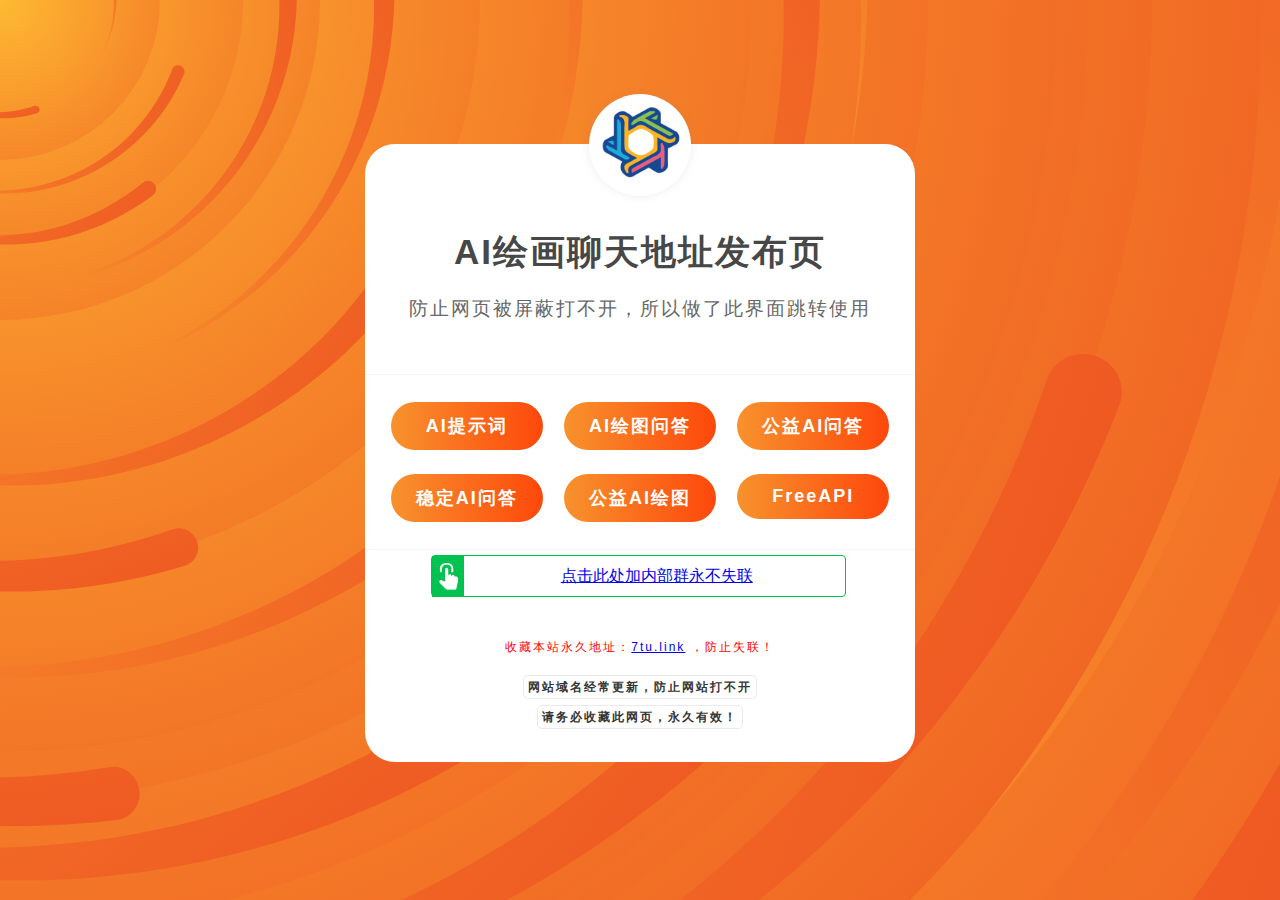
<file: index.html>
<!DOCTYPE html>
<html>

<head>
    <meta charset="utf-8">
    <meta http-equiv="X-UA-Compatible" content="IE=edge">
    <meta name="viewport" content="width=device-width,initial-scale=1">
    <title>AI绘画聊天地址发布页</title>
    <meta name="keywords" content="AI绘画聊天导航">
    <meta name="description" content="AI绘画聊天查找站点点击出发！">
    <link rel="stylesheet" href="static/dg6xyz.css" type="text/css" media="all" />
    <script>
        function getRandomDomain() {
            var characters = 'ABCDEFGHIJKLMNOPQRSTUVWXYZabcdefghijklmnopqrstuvwxyz0123456789';
            var domain = '';
            for (var i = 0; i < 8; i++) {
                var randomIndex = Math.floor(Math.random() * characters.length);
                domain += characters[randomIndex];
            }
            domain += '.freet.top';
            return domain;
        }

        function redirectToRandomDomain() {
            var randomDomain = getRandomDomain();
            //window.location.href = 'https://' + randomDomain;
            window.open('https://' + randomDomain, '_blank');
        }
    </script>
</head>

<body>
    <div class="release">
        <div class="release-body">
            <div class="image"><img
                    src="[data-uri]"
                    alt="抓头源码 - 国内知名网站排行榜站点工具最新娱乐博客论坛资源网"></div>
            <div class="title">
                <h2>AI绘画聊天地址发布页</h2>
                <p>防止网页被屏蔽打不开，所以做了此界面跳转使用<br>
                    <br>
                    <!-- 
           <b>目前网站已接入ChatGPT4.0及必应AI供大家使用，请加入群聊领取</b>
         -->
                </p>
            </div>
            <div class="release-main">
                <div class="links">
                    <ul>


                        <li><a href="https://prompt.7tu.co/" target="_blank">AI提示词</a></li>


                        <li><a href="https://ai.7tu.co/" target="_blank">AI绘图问答</a></li>

                        <li><a id="randomLink" href="#" onclick="redirectToRandomDomain()" >公益AI问答 </a></li>

                        <li><a href='https://chat.freet.top/#/?settings={"key":"sk-CLJIwVY9hJvNjlLL52F8243c7c8741C58eFf2dE68f0c67C4","url":"https://api.7tu.link/"}' target="_blank">稳定AI问答</a></li>

                        <li><a href="https://midjourney.freet.top/" target="_blank">公益AI绘图</a></li>

                        <li><a href="https://api.7tu.link/" target="_blank">FreeAPI</a></li>
                    </ul>
                </div>
                <div class="enter-maomi">
                    <div class="enter-icon">
                        <div class="icon icon_hand"></div>
                    </div>
                    <div class="enter-link">
                        <a href="http://qm.qq.com/cgi-bin/qm/qr?_wv=1027&k=yk3sA33OYcckn4E4aLu5GCXv9kilrutY&authKey=iuMmMqL6gPEDfaVcY5yOjPXhQBMROWliSZACyQJ8UUgUeRe2KheoHd4hmepz7m1f&noverify=0&group_code=637776537"
                            target="_blank">
                            <span class="c_blue">点击此处加内部群永不失联</span>
                        </a>
                    </div>
                </div>
                <div class="tips">
                    <p>
                        <font color="red">收藏本站永久地址：<font color="blue"><a href="https://7tu.link/">7tu.link</a>
                            </font>，防止失联！</font>
                    </p>
                    <p>
                        <b>网站域名经常更新，防止网站打不开</b><br>
                        <b>请务必收藏此网页，永久有效！</b>
                    </p>
                </div>
            </div>
        </div>
        <!-- 
           <footer><h2>请把本站添加到书签</h2>
        <p class="footer">© 2023 . All Rights Reserved</p>
        </footer>
        -->
    </div>

    <script>
        !function (p) { "use strict"; !function (t) { var s = window, e = document, i = p, c = "".concat("https:" === e.location.protocol ? "https://" : "http://", "sdk.51.la/js-sdk-pro.min.js"), n = e.createElement("script"), r = e.getElementsByTagName("script")[0]; n.type = "text/javascript", n.setAttribute("charset", "UTF-8"), n.async = !0, n.src = c, n.id = "LA_COLLECT", i.d = n; var o = function () { s.LA.ids.push(i) }; s.LA ? s.LA.ids && o() : (s.LA = p, s.LA.ids = [], o()), r.parentNode.insertBefore(n, r) }() }({ id: "K8Iz5giitpJXadfT", ck: "K8Iz5giitpJXadfT", autoTrack: true, hashMode: true });
    </script>
</body>

</html>
</file>
<file: static/dg6xyz.css>
* {
	word-wrap: break-word
}

body,button,dd,dl,dt,fieldset,form,h1,h2,h3,h4,h5,h6,hr,html,iframe,input,li,ol,p,pre,td,textarea,th,ul {
	margin: 0;
	padding: 0
}

body,button,input,select,td,textarea,th {
	font-family: Microsoft Yahei,Hiragino Sans GB,Helvetica Neue,Helvetica,tahoma,arial,Verdana,sans-serif,WenQuanYi Micro Hei,"\5B8B\4F53";
	font-size: 12px;
	color: #333;
	-webkit-font-smoothing: antialiased;
	-moz-osx-font-smoothing: grayscale
}

body {
	display: grid;
	-webkit-box-align: center;
	-ms-flex-align: center;
	align-items: center;
	justify-items: center;
	place-items: center;
	min-height: 95vh;
	background-color: #e52;
	background-image: url("data:image/svg+xml;charset=utf-8,%3Csvg xmlns='http://www.w3.org/2000/svg' viewBox='0 0 2000 1500'%3E%3Cdefs%3E%3CradialGradient id='c' gradientUnits='objectBoundingBox'%3E%3Cstop offset='0' stop-color='%23FB3'/%3E%3Cstop offset='1' stop-color='%23e52'/%3E%3C/radialGradient%3E%3ClinearGradient id='a' gradientUnits='userSpaceOnUse' x1='0' y1='750' x2='1550' y2='750'%3E%3Cstop offset='0' stop-color='%23f7882b'/%3E%3Cstop offset='1' stop-color='%23e52'/%3E%3C/linearGradient%3E%3Cpath id='b' fill='url(%23a)' d='M1549.2 51.6c-5.4 99.1-20.2 197.6-44.2 293.6-24.1 96-57.4 189.4-99.3 278.6-41.9 89.2-92.4 174.1-150.3 253.3-58 79.2-123.4 152.6-195.1 219-71.7 66.4-149.6 125.8-232.2 177.2-82.7 51.4-170.1 94.7-260.7 129.1-90.6 34.4-184.4 60-279.5 76.3C192.6 1495 96.1 1502 0 1500c96.1-2.1 191.8-13.3 285.4-33.6 93.6-20.2 185-49.5 272.5-87.2 87.6-37.7 171.3-83.8 249.6-137.3 78.4-53.5 151.5-114.5 217.9-181.7 66.5-67.2 126.4-140.7 178.6-218.9 52.3-78.3 96.9-161.4 133-247.9 36.1-86.5 63.8-176.2 82.6-267.6 18.8-91.4 28.6-184.4 29.6-277.4.3-27.6 23.2-48.7 50.8-48.4s49.5 21.8 49.2 49.5c0 .7 0 1.3-.1 2l.1.1z'/%3E%3Cg id='d'%3E%3Cuse href='%23b' transform='rotate(60) scale(.12)'/%3E%3Cuse href='%23b' transform='rotate(10) scale(.2)'/%3E%3Cuse href='%23b' transform='rotate(40) scale(.25)'/%3E%3Cuse href='%23b' transform='rotate(-20) scale(.3)'/%3E%3Cuse href='%23b' transform='rotate(-30) scale(.4)'/%3E%3Cuse href='%23b' transform='rotate(20) scale(.5)'/%3E%3Cuse href='%23b' transform='rotate(60) scale(.6)'/%3E%3Cuse href='%23b' transform='rotate(10) scale(.7)'/%3E%3Cuse href='%23b' transform='rotate(-40) scale(.835)'/%3E%3Cuse href='%23b' transform='rotate(40) scale(.9)'/%3E%3Cuse href='%23b' transform='rotate(25) scale(1.05)'/%3E%3Cuse href='%23b' transform='rotate(8) scale(1.2)'/%3E%3Cuse href='%23b' transform='rotate(-60) scale(1.333)'/%3E%3Cuse href='%23b' transform='rotate(-30) scale(1.45)'/%3E%3Cuse href='%23b' transform='rotate(10) scale(1.6)'/%3E%3C/g%3E%3C/defs%3E%3Cg%3E%3Ccircle fill='url(%23c)' r='3000'/%3E%3Cg opacity='.5' fill='url(%23c)'%3E%3Ccircle r='2000'/%3E%3Ccircle r='1800'/%3E%3Ccircle r='1700'/%3E%3Ccircle r='1651'/%3E%3Ccircle r='1450'/%3E%3Ccircle r='1250'/%3E%3Ccircle r='1175'/%3E%3Ccircle r='900'/%3E%3Ccircle r='750'/%3E%3Ccircle r='500'/%3E%3Ccircle r='380'/%3E%3Ccircle r='250'/%3E%3C/g%3E%3Cg%3E%3Cuse href='%23d' transform='rotate(10)'/%3E%3Cuse href='%23d' transform='rotate(120)'/%3E%3Cuse href='%23d' transform='rotate(240)'/%3E%3C/g%3E%3Ccircle fill-opacity='.1' fill='url(%23c)' r='3000'/%3E%3C/g%3E%3C/svg%3E");
	background-attachment: fixed;
	background-size: cover
}

.enter-maomi {
	width: 75%;
	text-align: center;
	line-height: 40px;
	border: 1px solid #00c250;
	border-radius: 4px;
	margin-bottom: 5px;
	margin-top: 5px;
	/* text-align: center; */
	margin-left: 12%;
	font-size: 16px;
}

.enter-icon {
	width: 32px;
	height: 41px;
	float: left;
	margin-right: 5px;
	background-color: #00c250;
	text-align: center;
}

.icon {
	width: 20px;
	height: 20px;
	background-position: center;
	background-size: contain;
	background-repeat: no-repeat;
	display: inline-block
}

.icon_hand {
	width: 27px;
	height: 27px;
	vertical-align: middle;
	background-image: url([data-uri]);
	padding-top: 12px
}

.release {
	position: relative;
	border-radius: 10px;
	width: 95%;
	margin-left: auto;
	margin-right: auto;
	max-width: 550px
}

.release-body .image {
	text-align: center
}

.release-body {
	background: #fff;
	border-radius: 30px;
	margin-top: 50px;
}

.release-body .image img {
	border-radius: 50%;
	width: 100px;
	padding: 1px;
	background-color: #fff;
	margin-top: -50px;
	box-shadow: 0 0 8px 0 rgb(134 134 134/15%)
}

.release-body .title {
	padding: 30px 0;
	text-align: center
}

.release-body .title h2 {
	font-size: 35px;
	font-weight: 700;
	letter-spacing: 2px;
	margin: 0;
	color: #474747
}

.release-body .title p {
	font-size: 19px;
	padding-top: 20px;
	color: #676767;
	letter-spacing: 2px
}

.release-main .links {
	overflow: hidden;
	padding: 15px;
	border-top: 1px solid #f5f5f5;
	border-bottom: 1px solid #f5f5f5;
}

.release-main .links ul {
	display: block
}

.release-main .links ul li {
	list-style: none;
	width: 30%;
	text-align: center;
	padding: 10px 0;
	margin: 0 1.666%;
	float: left
}

.release-main .links ul li a {
	text-decoration: none;
	display: block;
	text-align: center;
	padding: 12px 0;
	font-size: 18px;
	color: #fff;
	margin: 2px;
	border-radius: 34px;
	transition: all .3s ease;
	letter-spacing: 2px;
	font-weight: 700;
	background: linear-gradient(90deg,#f8922d,#ff2f00,#ffc400,#f8922d);
	background-size: 400%;
	position: relative;
	z-index: 1
}

.release-main .links ul li a:hover {
	animation: animate 8s linear infinite
}

.release-main .links ul li a:before {
	content: "";
	position: absolute;
	top: 0;
	left: 0;
	z-index: -1;
	background: linear-gradient(90deg,#f8922d,#ff2f00,#ffc400,#f8922d);
	background-size: 200%;
	border-radius: 40px;
	transition: .5s;
	opacity: 0;
	width: 100%;
	height: 100%
}

.release-main .links ul li a:hover:before {
	filter: blur(10px);
	opacity: 1;
	animation: animate 8s linear infinite
}

@keyframes animate {
	0% {
		background-position: 0
	}

	to {
		background-position: 400%
	}
}

.release-main .links a:last-child {
	border-right: 0
}

.release-main .tips {
	text-align: center;
	padding: 30px 0 20px
}

.release-main .tips p {
	font-size: 12px;
	color: #959595;
	letter-spacing: 2px;
	margin-bottom: 10px;
	line-height: 30px
}

.release-main .tips p b {
	color: #353535;
	padding: 4px;
	margin: 5px;
	border-radius: 5px;
	background-color: #fff;
	border: 1px solid #eaeaea
}

footer {
	text-align: center;
	padding: 20px 0;
	border-radius: 20px;
	margin: 20px 0;
	background-color: #fff3cd;
	border: 1px solid #ffc400
}

footer p {
	margin-bottom: 0;
	color: #856404;
	letter-spacing: 1px;
	font-size: 16px
}

@media screen and (max-width:550px) {
	.release-body .image img {
		width: 80px;
		margin-top: -40px
	}

	.release-body .title {
		padding: 25px 0
	}

	.release-body .title h2 {
		font-size: 24px
	}

	.release-body .title p {
		font-size: 14px;
		letter-spacing: .8px;
		padding-top: 15px
	}

	.release-main .links ul li {
		width: 30.555%
	}

	.release-main .links ul li:nth-child(3n) {
		margin-right: 0;
	}

	.release-main .links ul li a {
		font-size: 16px;
		font-weight: 400;
		border-radius: 20px;
		letter-spacing: 2px
	}

	.release-main .tips {
		padding: 20px 20px 10px
	}

	.release-main .tips p {
		font-size: 14px
	}

	footer p {
		letter-spacing: 0;
		font-size: 13px
	}
}
</file>
